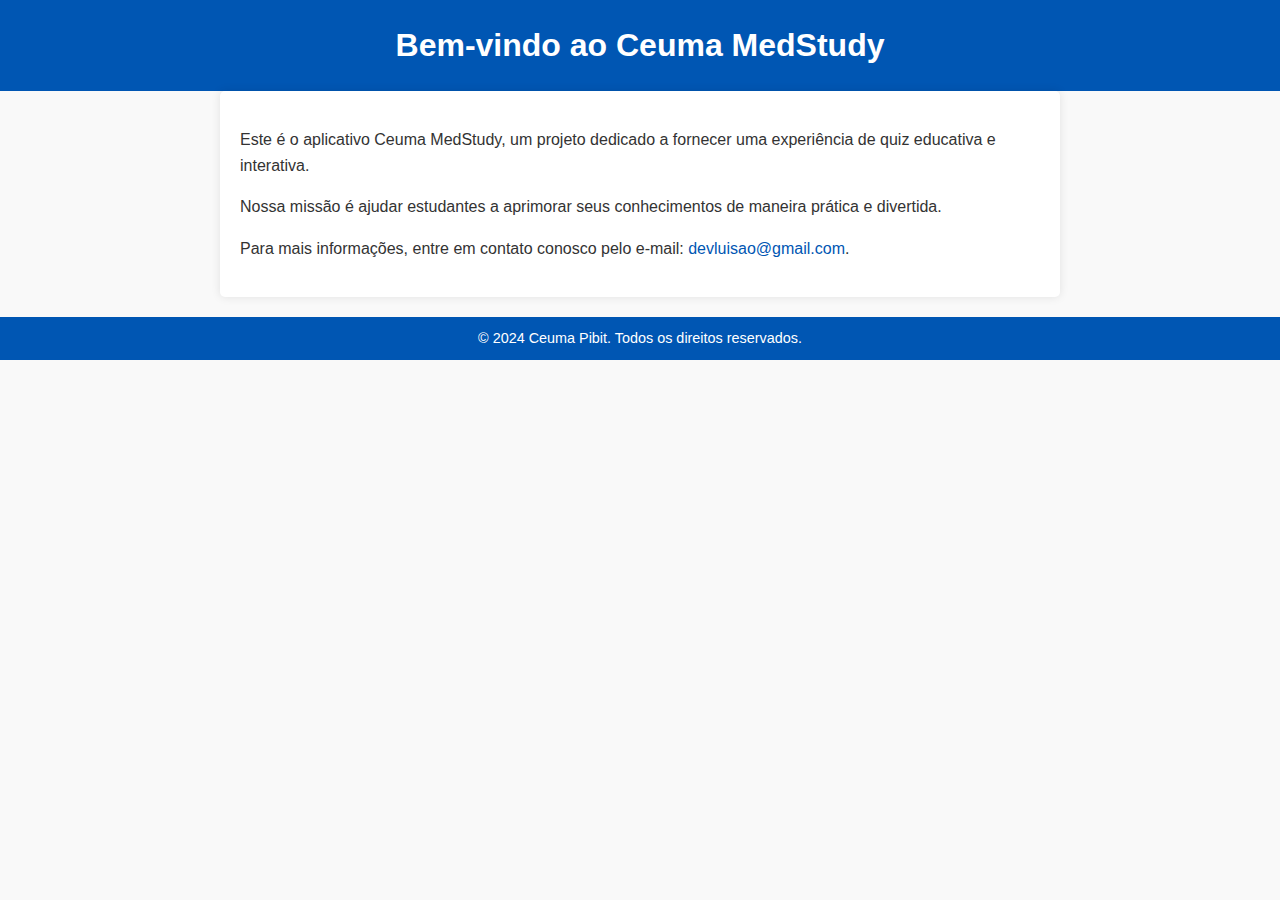
<file: index.html>
<!DOCTYPE html>
<html lang="pt-BR">

<head>
    <meta charset="UTF-8">
    <meta name="viewport" content="width=device-width, initial-scale=1.0">
    <title>Ceuma MedStudy - Página Inicial</title>
    <link rel="stylesheet" href="styles.css">
</head>

<body>
    <header>
        <h1>Bem-vindo ao Ceuma MedStudy</h1>
    </header>
    <main>
        <p>Este é o aplicativo Ceuma MedStudy, um projeto dedicado a fornecer uma experiência de quiz educativa e
            interativa.</p>
        <p>Nossa missão é ajudar estudantes a aprimorar seus conhecimentos de maneira prática e divertida.</p>
        <p>Para mais informações, entre em contato conosco pelo e-mail: <a href="mailto:devluisao@gmail.com">devluisao@gmail.com</a>.</p>
    </main>
    <footer>
        <p>&copy; 2024 Ceuma Pibit. Todos os direitos reservados.</p>
    </footer>
</body>

</html>
</file>
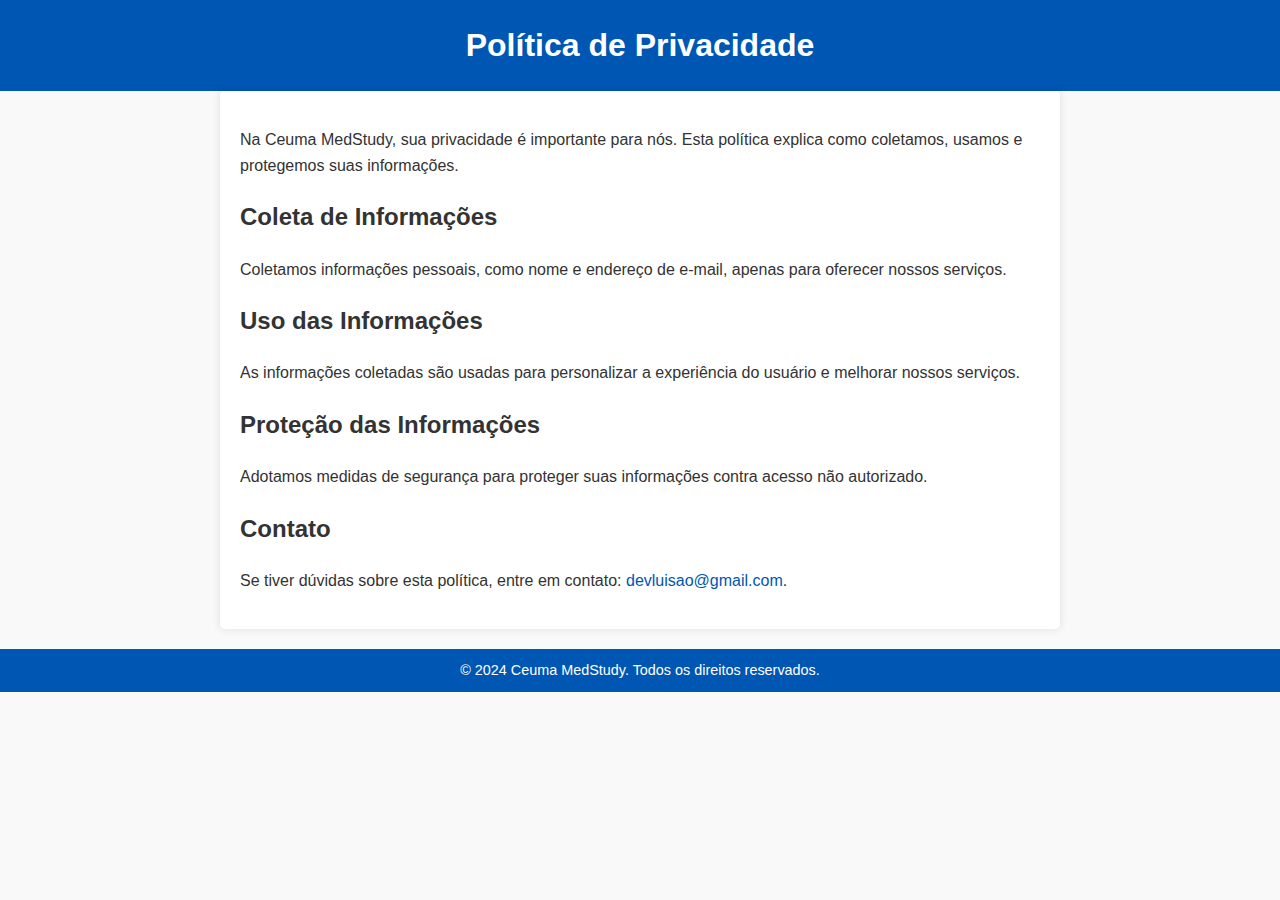
<file: politica-de-privacidade.html>
<!DOCTYPE html>
<html lang="pt-BR">

<head>
    <meta charset="UTF-8">
    <meta name="viewport" content="width=device-width, initial-scale=1.0">
    <title>Política de Privacidade - Ceuma MedStudy</title>
    <link rel="stylesheet" href="styles.css">
</head>

<body>
    <header>
        <h1>Política de Privacidade</h1>
    </header>
    <main>
        <p>Na Ceuma MedStudy, sua privacidade é importante para nós. Esta política explica como coletamos, usamos e protegemos suas informações.</p>
        <h2>Coleta de Informações</h2>
        <p>Coletamos informações pessoais, como nome e endereço de e-mail, apenas para oferecer nossos serviços.</p>
        <h2>Uso das Informações</h2>
        <p>As informações coletadas são usadas para personalizar a experiência do usuário e melhorar nossos serviços.</p>
        <h2>Proteção das Informações</h2>
        <p>Adotamos medidas de segurança para proteger suas informações contra acesso não autorizado.</p>
        <h2>Contato</h2>
        <p>Se tiver dúvidas sobre esta política, entre em contato: <a href="mailto:devluisao@gmail.com">devluisao@gmail.com</a>.</p>
    </main>
    <footer>
        <p>&copy; 2024 Ceuma MedStudy. Todos os direitos reservados.</p>
    </footer>
</body>

</html>
</file>
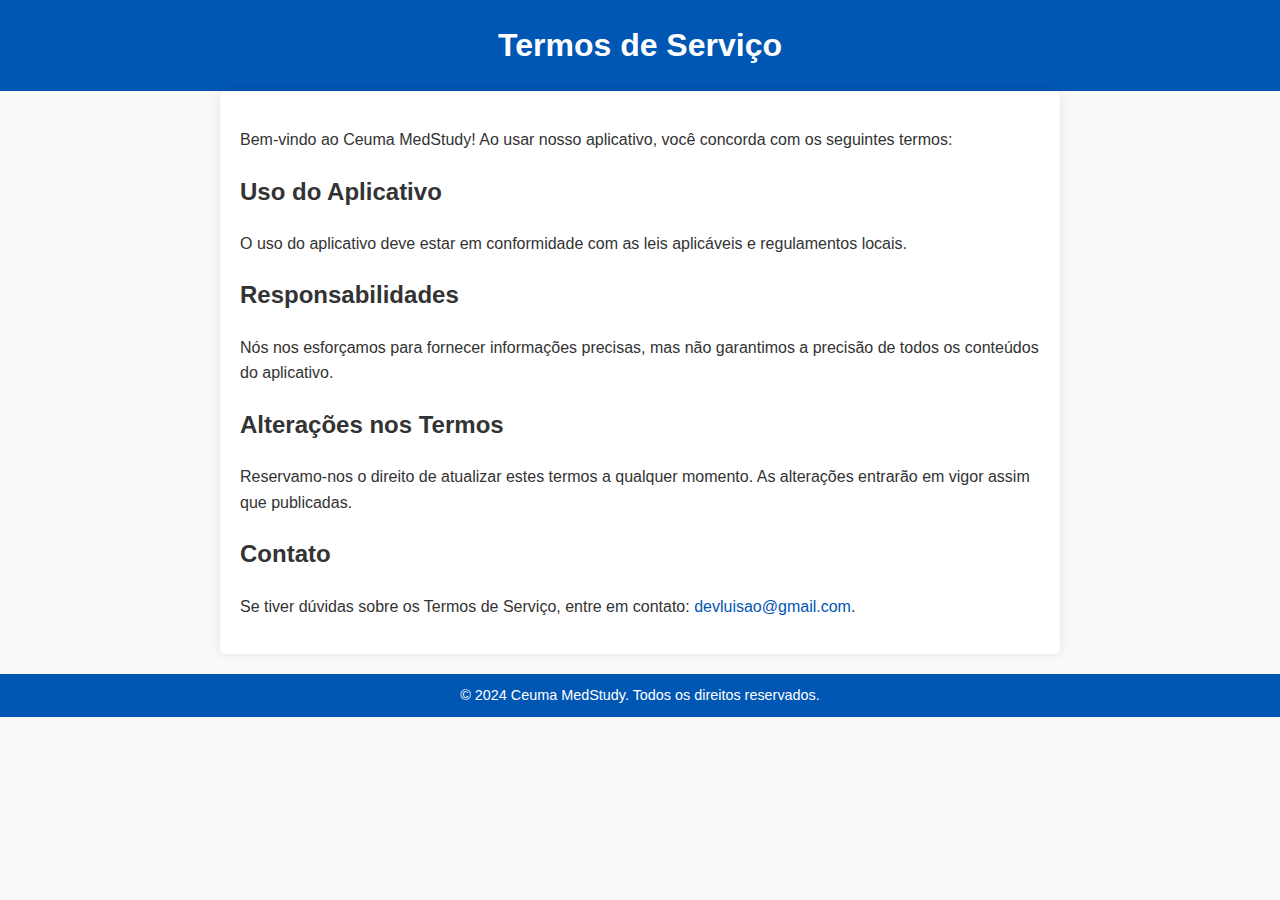
<file: termos-de-servico.html>
<!DOCTYPE html>
<html lang="pt-BR">

<head>
    <meta charset="UTF-8">
    <meta name="viewport" content="width=device-width, initial-scale=1.0">
    <title>Termos de Serviço - Ceuma MedStudy</title>
    <link rel="stylesheet" href="styles.css">
</head>

<body>
    <header>
        <h1>Termos de Serviço</h1>
    </header>
    <main>
        <p>Bem-vindo ao Ceuma MedStudy! Ao usar nosso aplicativo, você concorda com os seguintes termos:</p>
        <h2>Uso do Aplicativo</h2>
        <p>O uso do aplicativo deve estar em conformidade com as leis aplicáveis e regulamentos locais.</p>
        <h2>Responsabilidades</h2>
        <p>Nós nos esforçamos para fornecer informações precisas, mas não garantimos a precisão de todos os conteúdos do aplicativo.</p>
        <h2>Alterações nos Termos</h2>
        <p>Reservamo-nos o direito de atualizar estes termos a qualquer momento. As alterações entrarão em vigor assim que publicadas.</p>
        <h2>Contato</h2>
        <p>Se tiver dúvidas sobre os Termos de Serviço, entre em contato: <a href="mailto:devluisao@gmail.com">devluisao@gmail.com</a>.</p>
    </main>
    <footer>
        <p>&copy; 2024 Ceuma MedStudy. Todos os direitos reservados.</p>
    </footer>
</body>

</html>
</file>
<file: styles.css>
/* Estilo geral */
body {
    font-family: Arial, sans-serif;
    margin: 0;
    padding: 0;
    line-height: 1.6;
    background-color: #f9f9f9;
    color: #333;
}

/* Cabeçalho */
header {
    background-color: #0056b3;
    color: white;
    text-align: center;
    padding: 20px 0;
}

header h1 {
    margin: 0;
    font-size: 2em;
}

/* Área principal */
main {
    padding: 20px;
    max-width: 800px;
    margin: 0 auto;
    background: white;
    border-radius: 5px;
    box-shadow: 0 0 10px rgba(0, 0, 0, 0.1);
}

main p {
    margin-bottom: 15px;
}

main a {
    color: #0056b3;
    text-decoration: none;
}

main a:hover {
    text-decoration: underline;
}

/* Rodapé */
footer {
    text-align: center;
    padding: 10px 0;
    background-color: #0056b3;
    color: white;
    margin-top: 20px;
}

footer p {
    margin: 0;
    font-size: 0.9em;
}
</file>
